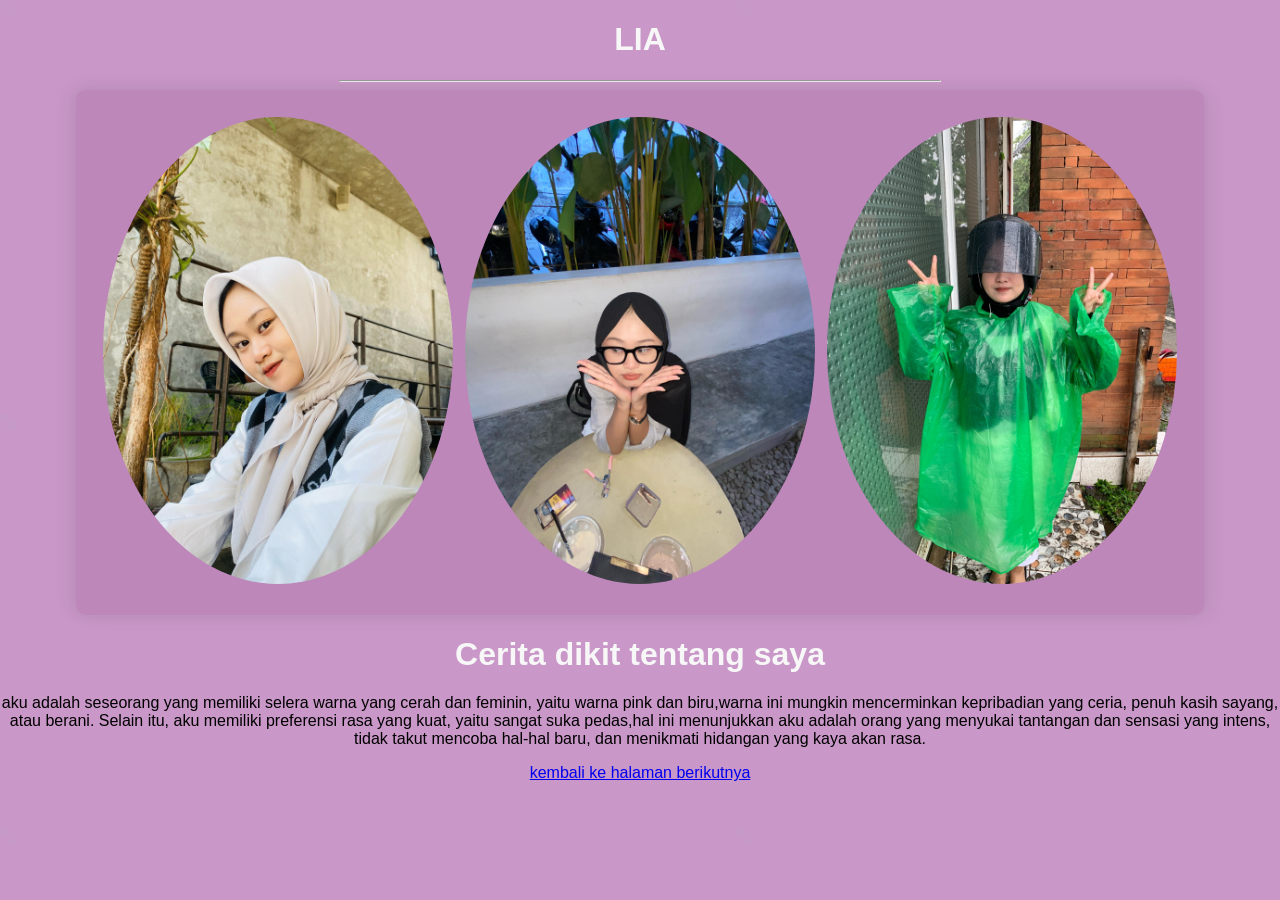
<file: Aji.html>
<!DOCTYPE html>
<html lang="en">
<head>
    <meta charset="UTF-8">
    <meta name="viewport" content="width=device-width, initial-scale=1.0">
    <title>Halaman 2</title>
    <link rel="stylesheet" href="style.css">
</head>
<style>
    h1 {
        color: rgb(247, 247, 247);
    }
    p {
        font-family: Arial, Helvetica, sans-serif;
    }
    body {
  background-image: url(ungu.jfif);
  table {
        background-color: rgb(190, 135, 186);
        padding: 20px;
        border-radius: 10px;
        backdrop-filter: blur(12px);
        box-shadow: rgba(84, 85, 85, 0.1) 6px 2px 16px 0px,
    rgba(84, 85, 85, 0.1) -6px -2px 16px 0px;
    }
    td {
        vertical-align: top;

    }
}
</style>
<body>
    <h1 align="center">LIA</h1>
    <hr width="600">
    <table align="center" cellpadding="5" align="center" width="620">
        <tr>
            <td rowspan="5" align="center"><img src="saya.jpeg" width="350" title="ferlia"></td>
            <td rowspan="5" align="center"><img src="lucu.jpeg" width="350" title="ferlia"></td>
            <td rowspan="5" align="center"><img src="hujan.jpeg" width="350" title="ferlia"></td>
        </tr>
    </table>
<body>
    <h1 align="center">Cerita dikit tentang saya</h1>
    <p align="center">aku adalah seseorang yang memiliki selera warna yang cerah dan feminin, yaitu warna pink dan biru,warna ini mungkin mencerminkan kepribadian yang ceria, penuh kasih sayang, atau berani.
Selain itu, aku memiliki preferensi rasa yang kuat, yaitu sangat suka pedas,hal ini menunjukkan aku adalah orang yang menyukai tantangan dan sensasi yang intens, tidak takut mencoba hal-hal baru, dan menikmati hidangan yang kaya akan rasa.</p>
    <p align="center"><a href="lia.html" target="_blank"><align="center">kembali ke halaman berikutnya
</body>
</html>
</file>
<file: style.css>
img {
    height: 400;
    weight: 400px;
    border-radius:50%;
}
.foto-tengah {
    display: block;
    width: 400px;
    margin-left: auto;
    margin-right: auto;
}
.foto-tengah {
  display: block;
  width: 400px; 
  margin: 0 auto;
}
.sosmed a:hover {
    background-color: rgb(240, 153, 197);
}
body {
    margin: 0;
    padding: 0;
    font-family: Arial, sans-serif;
    background: linear-gradient(135deg, #c574a4, #a9aaac);
    table {
        background-color: rgb(253, 69, 174);
        padding: 20px;
        border-radius: 10px;
        backdrop-filter: blur(12px);
        box-shadow: rgba(84, 85, 85, 0.1) 6px 2px 16px 0px,
    rgba(84, 85, 85, 0.1) -6px -2px 16px 0px;
    }
    td {
        vertical-align: top;
    }
}
.audio{
    width: 70%;
    outline: none;
    opacity: .5;
}
.judul-lagu,
.penyanyi {
    font-family: arial;
    font-weight: bold;
    margin-top: 35px;
    color: rgb(253, 143, 216);
    font-size: 30px;
}
.penyanyi{
    font-weight: normal;
    margin-top: 15px;
    color: rgba(238, 236, 236, 0.7);
    font-size: 16px;
}
body {
  background-image: url("ping.jfif");
}
.box{
    background-color: rgba(255, 255, 255, 0.1);
    backdrop-filter: blur(12px);
    box-shadow: rgba(84, 85, 85, 0.1) 6px 2px 16px 0px,
    rgba(84, 85, 85, 0.1) -6px -2px 16px 0px;
    width: 450px;
    position: relative;
    margin-top: -50px;
    height: 240px;
    z-index: 100;
    flex-direction: column;
    display: flex;
    align-items: center;
    border-radius: 65px;
}
@media screen and (max-width: 1500px){
    .box {
        transform: scale(.9);
        backdrop-filter: blur(20px);
    }
}
@media screen and (max-width: 1000px){
    body {
        background-position: -70px 0px;
    }
}
@media screen and (max-width: 900px){
    .box {
        transform: scale(.8);
    }
}
@media screen and (max-width: 850px){
    body {
        background-position: -70px 0px;
    }
}
@media screen and (max-width: 750px){
    .box {
        transform: scale(.7);
    }
    body {
        background-position: -100px 0px;
    }
}
@media screen and (max-width: 750px){
    body {
        background-position: -150px 0px;
    }
}
@media screen and (max-width: 600px){
    body {
        background-position: -350px 0px;
    }
    .box {
        background-color: rgba(255, 255, 255, 0.1);
    }
}
@media screen and (max-width: 300px){
    .box {
        position: absolute;
    }
}
@media screen and (max-width: 750px){
    .box {
        transform: scale(.7);
    }
    body {
        background-position: -100px 0px;
    }
}
@media screen and (max-width: 330px){
    .box {
        transform: scale(.6);
    }
}
@media screen and (max-width: 275px){
    .box {
        transform: scale(.5);
    }
}
@media screen and (max-width: 275px){
    .box {
        transform: scale(.4);
    }
}
@media screen and (max-width: 230px){
    .box {
        transform: scale(.3);
    }
}
</file>
